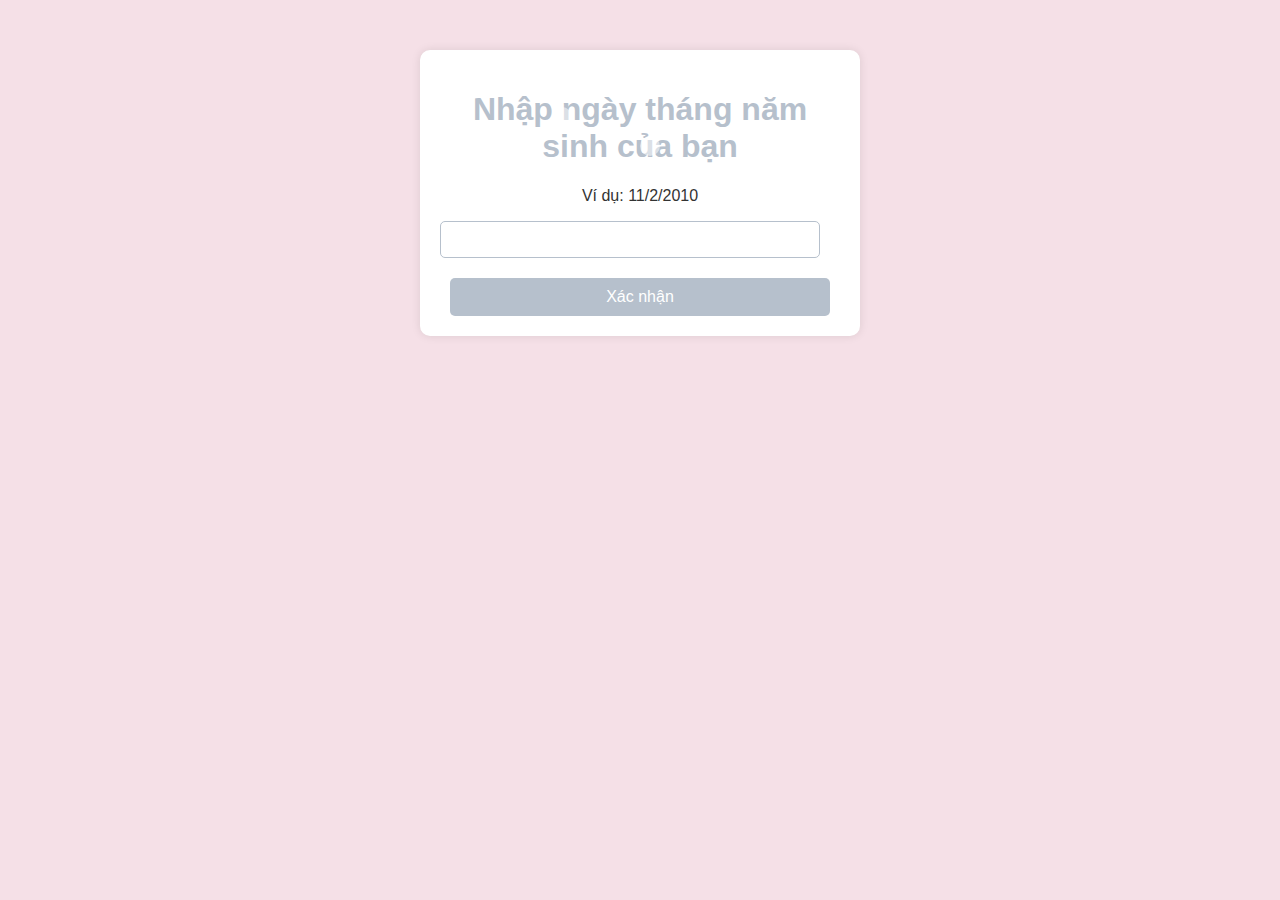
<file: index.html>
<!DOCTYPE html>
<html lang="vi">
<head>
    <meta charset="UTF-8">
    <meta name="viewport" content="width=device-width, initial-scale=1.0">
    <title>Nhập ngày tháng năm sinh</title>
    <link rel="stylesheet" type="text/css" href="styles.css">
    <script>
        function highlightButton() {
            var confirmButton = document.getElementById("confirmButton");
            confirmButton.style.backgroundColor = "#28a745";
        }

        function resetButton() {
            var confirmButton = document.getElementById("confirmButton");
            confirmButton.style.backgroundColor = "#B6C0CC";
        }

        function redirectBasedOnInput() {
            var birthdate = document.getElementById("birthdate").value;
            if (birthdate === "19/1/2010") {
                window.location.href = "batdau/start.html";
            } else {
                window.location.href = "end.html";
            }
        }
    </script>
</head>
<body>
    <div class="container">
        <div class="circle"></div>
        <div class="circle"></div>
        <div class="circle"></div>
        <div class="circle"></div>
        <div class="circle"></div>
        <h1>Nhập ngày tháng năm sinh của bạn</h1>
        <p>Ví dụ: 11/2/2010</p>
        <input type="text" id="birthdate" name="birthdate" onfocus="highlightButton()" onblur="resetButton()" onkeydown="if(event.keyCode==13) redirectBasedOnInput()">
        <button id="confirmButton" onclick="redirectBasedOnInput()">Xác nhận</button>
    </div>
</body>
</html>
</file>
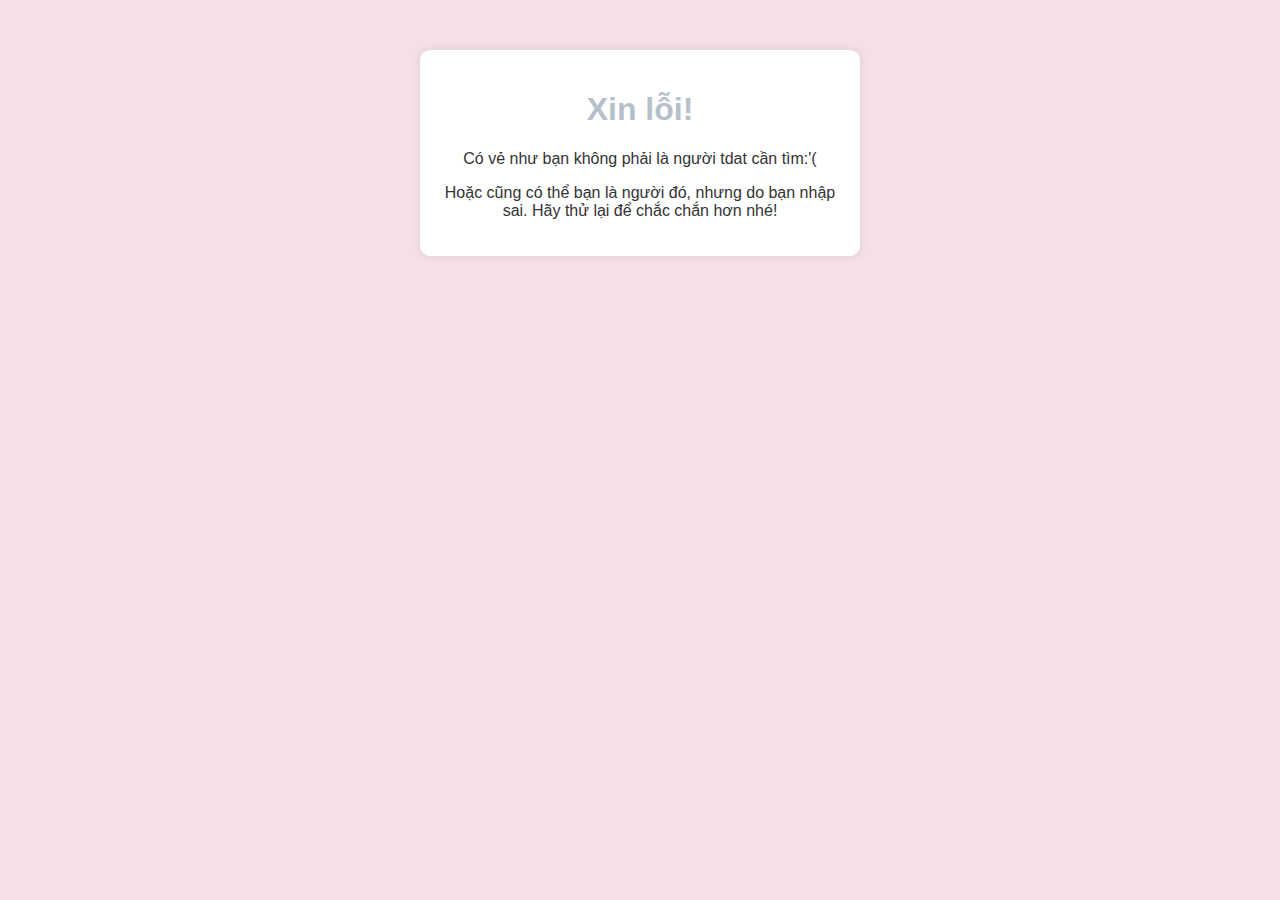
<file: end.html>
<!DOCTYPE html>
<html lang="vi">
<head>
    <meta charset="UTF-8">
    <meta name="viewport" content="width=device-width, initial-scale=1.0">
    <title>Xin lỗi!</title>
    <link rel="stylesheet" type="text/css" href="styles.css">
</head>
<body>
    <div class="container">
        <h1>Xin lỗi!</h1>
        <p>Có vẻ như bạn không phải là người tdat cần tìm:'(</p>
        <p>Hoặc cũng có thể bạn là người đó, nhưng do bạn nhập sai. Hãy thử lại để chắc chắn hơn nhé!</p>
    </div>
</body>
</html>
</file>
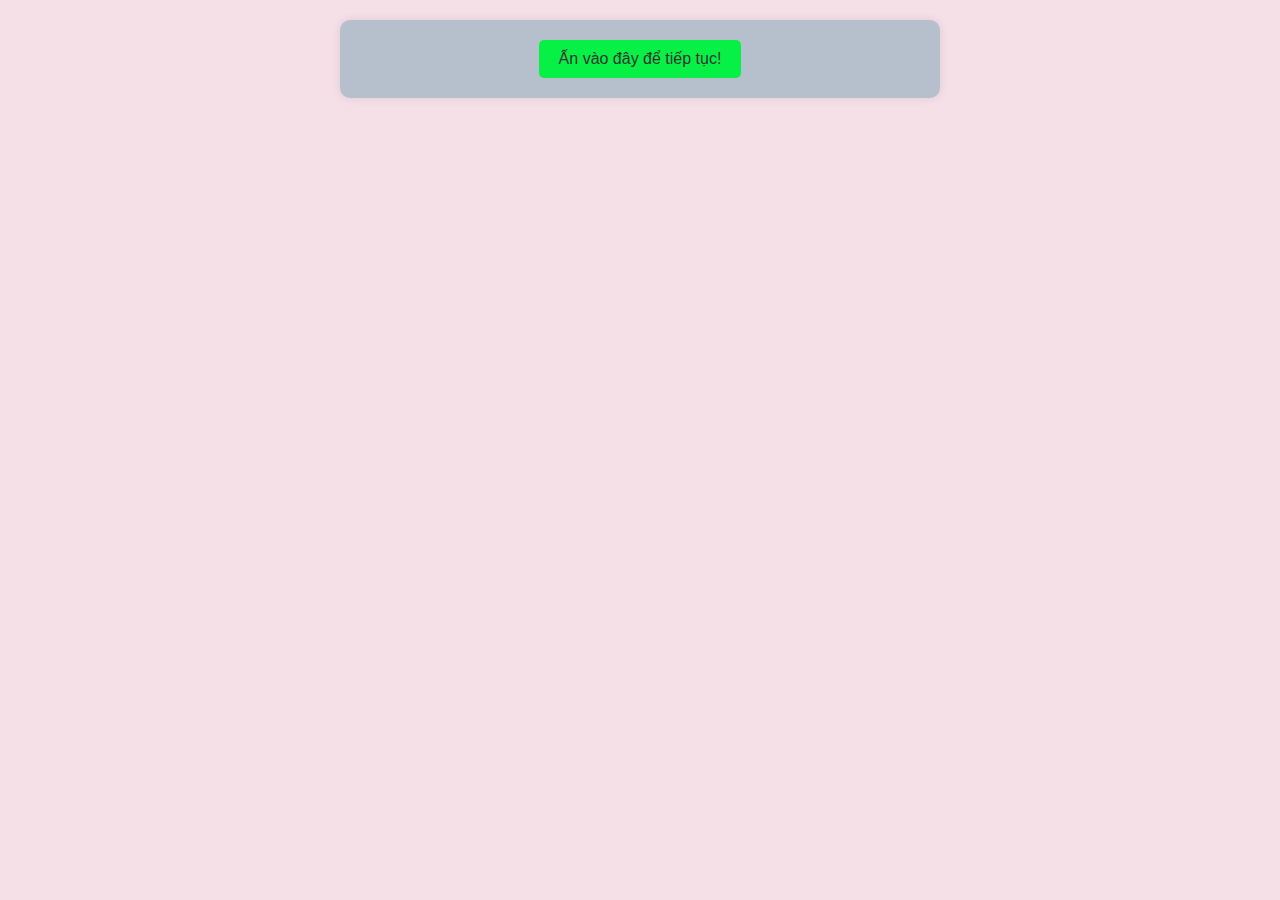
<file: batdau/start.html>
<!DOCTYPE html>
<html lang="vi">
<head>
    <meta charset="UTF-8">
    <meta name="viewport" content="width=device-width, initial-scale=1.0">
    <title>Xin chào!</title>
    <link rel="stylesheet" type="text/css" href="styles.css">
    <style>
        .phanTiepTheo {
            display: none;
            margin-top: 20px;
        }

        button {
            padding: 10px 20px;
            border: none;
            border-radius: 5px;
            background-color: #07f045;
            color: #333;
            font-size: 16px;
            cursor: pointer;
            transition: background-color 0.3s ease;
        }

        button:disabled {
            background-color: #F00707; /* Màu xanh lá cây */
        }

        button:hover:not(:disabled) {
            background-color: #07f045;
        }
    </style>
    <script src="vanban.js"></script>
    <script>
        // Hàm hiển thị phần tiếp theo và khóa nút trong 3 giây
        function hienThiPhanTiepTheo() {
            var phanTiepTheoHienTai = document.querySelector(".phanTiepTheo:not([style='display: none;'])");
            var phanTiepTheoTiepTheo = phanTiepTheoHienTai.nextElementSibling;
            if (phanTiepTheoTiepTheo) {
                phanTiepTheoHienTai.style.display = "none";
                phanTiepTheoTiepTheo.style.display = "block";
            } else {
                window.location.href = "anh/anh.html";
            }

            // Khóa nút trong 3 giây
            var nut = document.querySelector("button");
            nut.disabled = true;
            setTimeout(function() {
                nut.disabled = false;
            }, 3000);
        }

        // Gọi hàm đọc và hiển thị phần văn bản khi trang được tải
        window.onload = function() {
            docVanBan();
        };
    </script>
</head>
<body>
    <audio autoplay loop>
    <source src="music.mp3" type="audio/mpeg">
     Your browser does not support the audio element.
    </audio>
    <div class="container">
        <!-- Button để hiển thị phần tiếp theo -->
        <button onclick="hienThiPhanTiepTheo()">Ấn vào đây để tiếp tục!</button>
    </div>
</body>
</html>
</file>
<file: styles.css>
@keyframes floating {
    0% {
        transform: translateY(0);
    }
    50% {
        transform: translateY(-10px);
    }
    100% {
        transform: translateY(0);
    }
}

body {
    font-family: Arial, sans-serif;
    background-color: #F5E0E7;
    margin: 0;
    padding: 0;
}

.container {
    position: relative;
    max-width: 400px;
    margin: 50px auto;
    background-color: #FFFFFF;
    padding: 20px;
    border-radius: 10px;
    box-shadow: 0 0 10px rgba(0, 0, 0, 0.1);
}

.circle {
    position: absolute;
    width: 20px;
    height: 20px;
    background-color: rgba(255, 255, 255, 0.5);
    border-radius: 50%;
    animation: floating 3s ease-in-out infinite;
}

.circle:nth-child(1) {
    top: 10%;
    left: 10%;
    animation-delay: 0s;
}

.circle:nth-child(2) {
    top: 20%;
    left: 30%;
    animation-delay: 0.5s;
}

.circle:nth-child(3) {
    top: 30%;
    left: 50%;
    animation-delay: 1s;
}

.circle:nth-child(4) {
    top: 40%;
    left: 70%;
    animation-delay: 1.5s;
}

.circle:nth-child(5) {
    top: 50%;
    left: 90%;
    animation-delay: 2s;
}

h1 {
    text-align: center;
    color: #B6C0CC;
}

p {
    text-align: center;
    color: #333333;
}

input[type="text"] {
    width: calc(100% - 20px);
    padding: 10px;
    margin-bottom: 20px;
    border: 1px solid #B6C0CC;
    border-radius: 5px;
    box-sizing: border-box;
}

button {
    display: block;
    width: calc(100% - 20px);
    padding: 10px;
    border: none;
    background-color: #B6C0CC;
    color: #FFFFFF;
    font-size: 16px;
    cursor: pointer;
    border-radius: 5px;
    margin-left: 10px;
}

button:hover {
    background-color: #8899A6;
}
</file>
<file: batdau/styles.css>
/* Định nghĩa font */
@font-face {
    font-family: 'CustomFont'; /* Đặt tên font chữ */
    src: url('anh/fonts/font2.ttf') format('truetype'); /* Đường dẫn tới font */
    font-weight: normal;
    font-style: normal;
}

/* Reset CSS */
* {
    margin: 0;
    padding: 0;
    box-sizing: border-box;
}

/* CSS cho body */
body {
    font-family: 'CustomFont', Arial, sans-serif;
    margin: 0;
    padding: 0;
    background-color: #F5E0E7;
}

.container {
    margin: 20px auto;
    padding: 20px;
    max-width: 600px;
    background-color: #B6C0CC;
    border-radius: 10px;
    box-shadow: 0 0 10px rgba(0, 0, 0, 0.1);
    text-align: center;
}

.phanTiepTheo {
    display: none;
    margin-top: 20px;
    padding: 20px;
    background-color: #FFF;
    border-radius: 10px;
}

button {
    padding: 10px 20px;
    border: none;
    border-radius: 5px;
    background-color: #F5E0E7;
    color: #333;
    font-size: 16px;
    cursor: pointer;
    transition: background-color 0.3s ease;
}

button:hover {
    background-color: #B6C0CC;
}

h1, h2, h3, h4, h5, h6 {
    color: #333;
}

p {
    color: #666;
}
</file>
